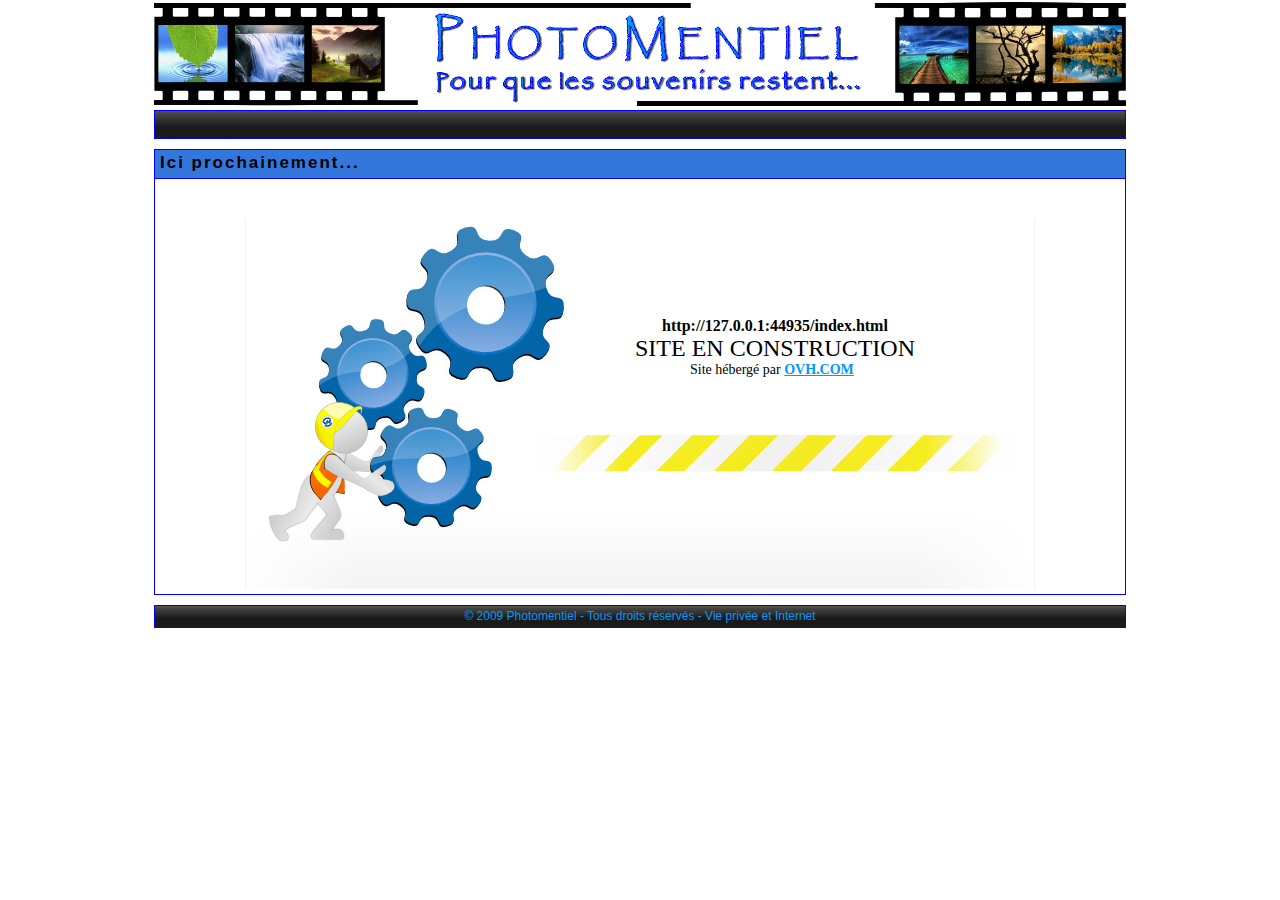
<file: index.html>
<!DOCTYPE html PUBLIC "-//W3C//DTD XHTML 1.0 Transitional//FR" "http://www.w3.org/TR/xhtml1/DTD/xhtml1-transitional.dtd">

<html xmlns="http://www.w3.org/1999/xhtml" lang="fr_FR" xml:lang="fr_FR">
 <head>
 	<meta http-equiv="Content-Type" content="text/html; charset=utf-8"/>
	<meta http-equiv="Content-Language" content="fr">
	<meta http-equiv="keywords" name="keywords" content="présentation photos événement événementiel photographe visualiser acheter distribuer albums partager impression tirages papier" />
	<meta http-equiv="description" name="description" content="Photomentiel, solution de pr&eacute;sentation et de distribution d'albums photos sur le web" />
	<meta http-equiv="robots" name="Robots" content="all">	
	<meta name="robots" content="INDEX|FOLLOW" />
	<meta name="author" content="Photomentiel" />
	
 	<link rel="icon" type="image/png" href="design/favicon.png" />
 
	<link rel="stylesheet" type="text/css" href="css/calendar.css" />
	<link rel="stylesheet" type="text/css" href="css/thickbox.css" />
 	<link rel="stylesheet" type="text/css" href="css/main.css" />
 	
	<script language="javascript" src="js/header.js"></script>
	<link rel="icon" href="/favicon.ico" type="image/gif" translate="none">
<style type="text/css" translate="none"> 
	body{
		font-family:"Trebuchet MS","DejaVuSans";
		font-size:11px;
	}
	ol, ul, li {
		font-size:11px;
		color:#4c4c4c;
	}
	#global{
		width:792px;
		margin:auto;
  }
  img{ border:0px; }
  #header{
    width:792px;
    margin:auto;
    border:0;
	}
	#container{ width:792px; }
	#main{
		width:792px;
		height:40px;
		background:url('/design/ovh/main_full_top.jpg');
	}
	#landing{
		width:790px;
		height:370px;
		margin-left:auto;
		margin-right:auto;
		background:url('/design/ovh/landingpage.jpg');
	}
	#content{
		width:790px;
	}
	.columns{
		width:375px;
		padding:5px;
	}
	#footer{
		width:792px;
		height:27px;
		background:url('/design/ovh/footer.png');
	}
	.separator{
		width:792px;
		height:1px;
		clear:both;
	}
	.grey{color:#666666;}
	.blue{color:#0068B1;}
	
	.fs14{
		font-family:"Trebuchet MS","DejaVuSans";
		font-size:14px;
	}
	.fs16{
		font-family:"Trebuchet MS","DejaVuSans";
		font-size:16px;
	}
	.fs24{
		font-family:"Trebuchet MS","DejaVuSans";
		font-size:24px;
	}
	.left90{ padding-left:90px; }
	.left30{ padding-left:30px; }
	.top3{ padding-top:3px; }
	.top30{ padding-top:30px; }
	.center{ text-align:center; }
	.fleft{ float:left; }
</style>
  	<title>Photomentiel - Solution de pr&eacute;sentation et de distribution d'albums photos sur le web, impression photos papier</title>

 </head>
 <body>
	<div id="header_surround"><div id="header"></div></div>
	<div class="separator5"></div>
	<div id="menu_barre"></div>
	<div class="separator10"></div>
	<div id="body_content">
	<div id="full_content_top">
			Ici prochainement...
	</div>
	<div id="full_content_mid">
		<div class="separator10" style="height:40px"></div>
		<div id="landing" class="lrBorder" >
				<div id="thx" class="fleft half" style="padding-top:98px;padding-left:390px;text-align:center; ">
					<p class="fs16" ><strong>
						<script type="text/javascript" language="javascript" >
							document.write( window.location.href );
						</script></strong>
					</p>
					<p class="fs24">SITE EN CONSTRUCTION </p>
				</div>
				<div class="fleft" style="float:left;margin-left:445px; text-align:center;" >
					<p class="fs14">Site h&eacute;berg&eacute; par <strong><a href="http://www.ovh.com/" target="_blank">OVH.COM</a></strong></p>
				</div>
			</div>
	</div>
	<div id="full_content_bot"></div>
		</div>
  	<div class="separator10"></div>
  	<div id="footer">
  		&#169; 2009 Photomentiel - Tous droits r&eacute;serv&eacute;s - Vie priv&eacute;e et Internet
  	</div>
	<a href="index.php"/>
 </body>
</html>
</file>
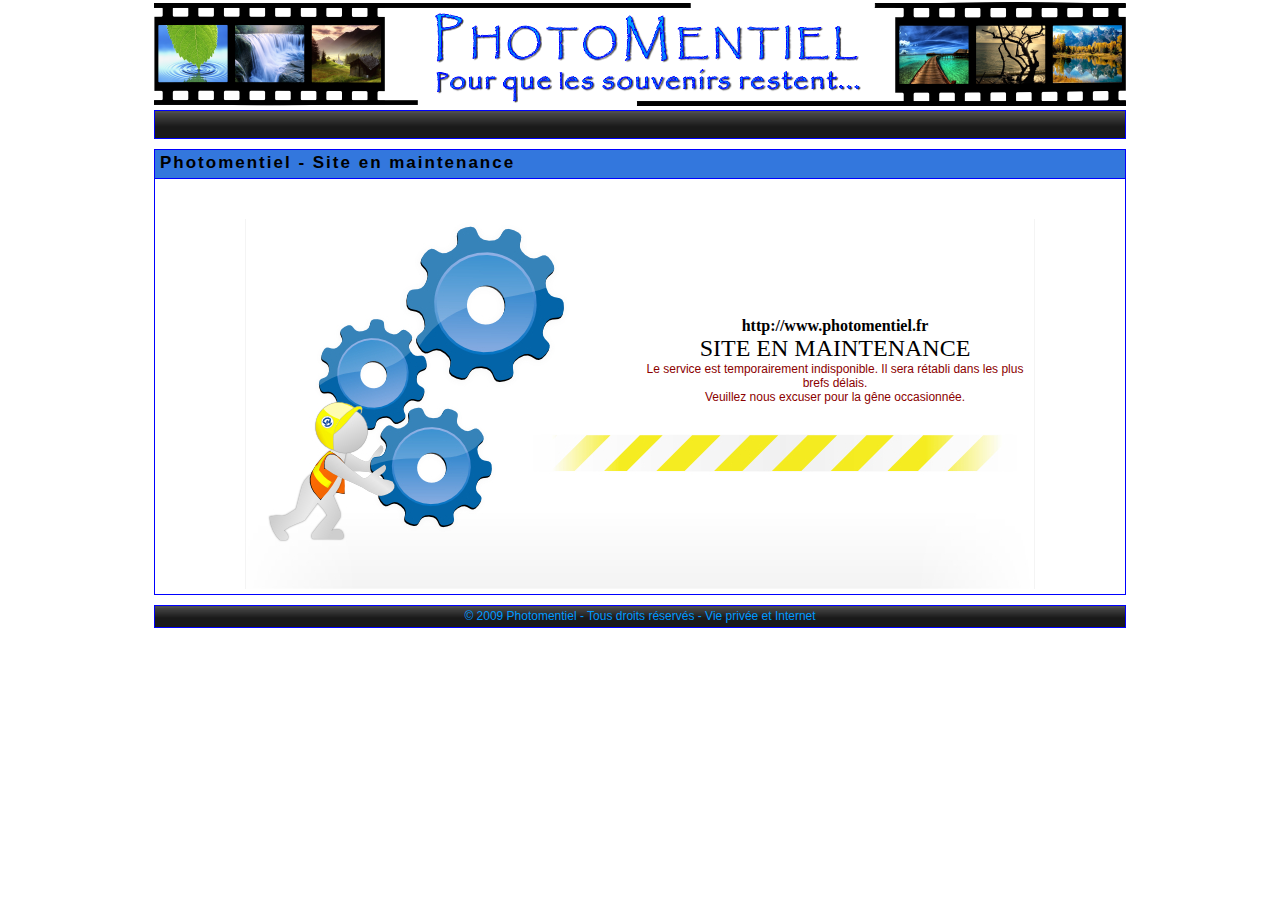
<file: maintenance.html>
<!DOCTYPE html PUBLIC "-//W3C//DTD XHTML 1.0 Transitional//FR" "http://www.w3.org/TR/xhtml1/DTD/xhtml1-transitional.dtd">

<html xmlns="http://www.w3.org/1999/xhtml" lang="fr_FR" xml:lang="fr_FR">
 <head>
	<meta http-equiv="Content-Type" content="text/html; charset=utf-8"/>
	<meta http-equiv="Content-Language" content="fr">
	<meta http-equiv="keywords" name="keywords" content="présentation photos événement événementiel photographe visualiser acheter distribuer albums partager impression tirages papier" />
	<meta http-equiv="description" name="description" content="Photomentiel, solution de pr&eacute;sentation et de distribution d'albums photos sur le web" />
	<meta http-equiv="robots" name="Robots" content="all">	
	<meta name="robots" content="INDEX|FOLLOW" />
	<meta name="author" content="Photomentiel" />
	
 	<link rel="icon" type="image/png" href="design/favicon.png" />
 
	<link rel="stylesheet" type="text/css" href="css/calendar.css" />
	<link rel="stylesheet" type="text/css" href="css/thickbox.css" />
 	<link rel="stylesheet" type="text/css" href="css/main.css" />
 	
	<script language="javascript" src="js/header.js"></script>
	<link rel="icon" href="/favicon.ico" type="image/gif" translate="none">
<style type="text/css" translate="none"> 
	body{
		font-family:"Trebuchet MS","DejaVuSans";
		font-size:11px;
	}
	ol, ul, li {
		font-size:11px;
		color:#4c4c4c;
	}
	#global{
		width:792px;
		margin:auto;
  }
  img{ border:0px; }
  #header{
    width:792px;
    margin:auto;
    border:0;
	}
	#container{ width:792px; }
	#main{
		width:792px;
		height:40px;
		background:url('/design/ovh/main_full_top.jpg');
	}
	#landing{
		width:790px;
		height:370px;
		margin-left:auto;
		margin-right:auto;
		background:url('/design/ovh/landingpage.jpg');
	}
	#content{
		width:790px;
	}
	.columns{
		width:375px;
		padding:5px;
	}
	#footer{
		width:792px;
		height:27px;
		background:url('/design/ovh/footer.png');
	}
	.separator{
		width:792px;
		height:1px;
		clear:both;
	}
	.grey{color:#666666;}
	.blue{color:#0068B1;}
	
	.fs14{
		font-family:"Trebuchet MS","DejaVuSans";
		font-size:14px;
	}
	.fs16{
		font-family:"Trebuchet MS","DejaVuSans";
		font-size:16px;
	}
	.fs24{
		font-family:"Trebuchet MS","DejaVuSans";
		font-size:24px;
	}
	.left90{ padding-left:90px; }
	.left30{ padding-left:30px; }
	.top3{ padding-top:3px; }
	.top30{ padding-top:30px; }
	.center{ text-align:center; }
	.fleft{ float:left; }
</style>
  	<title>Photomentiel - Solution de pr&eacute;sentation et de distribution d'albums photos sur le web, impression photos papier</title>

 </head>
 <body>
	<div id="header_surround"><div id="header"></div></div>
	<div class="separator5"></div>
	<div id="menu_barre"></div>
	<div class="separator10"></div>
	<div id="body_content">
	<div id="full_content_top">
			Photomentiel - Site en maintenance
	</div>
	<div id="full_content_mid">
		<div class="separator10" style="height:40px"></div>
		<div id="landing" class="lrBorder" >
				<div id="thx" class="fleft half" style="padding-top:98px;padding-left:390px;text-align:center; ">
					<p class="fs16" >
					<strong>http://www.photomentiel.fr</strong>
					</p>
					<p class="fs24">SITE EN MAINTENANCE</p>
					<font color="darkred">Le service est temporairement indisponible. Il sera rétabli dans les plus brefs délais.<br/>
					Veuillez nous excuser pour la gêne occasionnée.</font>
				</div>
			</div>
	</div>
	<div id="full_content_bot"></div>
		</div>
  	<div class="separator10"></div>
  	<div id="footer">
  		&#169; 2009 Photomentiel - Tous droits r&eacute;serv&eacute;s - Vie priv&eacute;e et Internet
  	</div>
	<a href="index.php"/>
 </body>
</html>
</file>
<file: css/calendar.css>
/* The containing DIV element for the Calendar */
#dpCalendar {
  display: none;          /* Important, do not change */
  position: absolute;        /* Important, do not change */
  background-color: #444444;
  color: white;
  font-size: xx-small;
  font-family: Verdana, Geneva, Arial, Helvetica, sans-serif;
  width: 150px;
}
/* The table of the Calendar */
#dpCalendar table {
  border: 1px solid black;
  background-color: #222222;
  color: white;
  font-size: xx-small;
  font-family: Verdana, Geneva, Arial, Helvetica, sans-serif;
  width: 100%;
}
/* The Next/Previous buttons */
#dpCalendar .cellButton {
  background-color: #666666;
  color: black;
}
/* The Month/Year title cell */
#dpCalendar .cellMonth {
  background-color: #666666;
  color: white;
  text-align: center;
}
/* Any regular day of the month cell */
#dpCalendar .cellDay {
  background-color: #666666;
  color: #333333;
  text-align: center;
}
/* The day of the month cell that is selected */
#dpCalendar .cellSelected {
  border: 1px solid red;
  background-color: #ffdddd;
  color: white;
  text-align: center;
}
/* The day of the month cell that is Today */
#dpCalendar .cellToday {
  background-color: #AAAAAA;
  color: black;
  text-align: center;
  border:1px yellow solid;
}
/* The cancel button */
#dpCalendar .cellCancel {
  background-color: #cccccc;
  color: black;
  border: 1px solid black;
  text-align: center;
}
/* Any cell in a month that is unused (ie: Not a Day in that month) */
#dpCalendar .unused {
  background-color: transparent;
  color: #222222;
}
/* The clickable text inside the calendar */
#dpCalendar a {
  text-decoration: none;
  background-color: transparent;
  color: white;
}
</file>
<file: css/thickbox.css>
/* ----------------------------------------------------------------------------------------------------------------*/
/* ---------->>> global settings needed for thickbox <<<-----------------------------------------------------------*/
/* ----------------------------------------------------------------------------------------------------------------*/
*{padding: 0; margin: 0;}

/* ----------------------------------------------------------------------------------------------------------------*/
/* ---------->>> thickbox specific link and font settings <<<------------------------------------------------------*/
/* ----------------------------------------------------------------------------------------------------------------*/
#TB_window {
	font: 12px Arial, Helvetica, sans-serif;
	color: #333333;
}

#TB_secondLine {
	font: 10px Arial, Helvetica, sans-serif;
	color:#666666;
}

/*#TB_window a:link {color: #666666;}
#TB_window a:visited {color: #666666;}
#TB_window a:hover {color: #000;}
#TB_window a:active {color: #666666;}
#TB_window a:focus{color: #666666;}*/

/* ----------------------------------------------------------------------------------------------------------------*/
/* ---------->>> thickbox settings <<<-----------------------------------------------------------------------------*/
/* ----------------------------------------------------------------------------------------------------------------*/
#TB_overlay {
	position: fixed;
	z-index:100;
	top: 0px;
	left: 0px;
	height:100%;
	width:100%;
}

.TB_overlayMacFFBGHack {background: url(macFFBgHack.png) repeat;}
.TB_overlayBG {
	background-color:#000;
	filter:alpha(opacity=75);
	opacity: 0.75;
}

* html #TB_overlay { /* ie6 hack */
     position: absolute;
     height: expression(document.body.scrollHeight > document.body.offsetHeight ? document.body.scrollHeight : document.body.offsetHeight + 'px');
}

#TB_window {
	position: fixed;
	background: #ffffff;
	z-index: 102;
	color:#000000;
	display:none;
	border: 4px solid #525252;
	text-align:left;
	top:50%;
	left:50%;
}

* html #TB_window { /* ie6 hack */
position: absolute;
margin-top: expression(0 - parseInt(this.offsetHeight / 2) + (TBWindowMargin = document.documentElement && document.documentElement.scrollTop || document.body.scrollTop) + 'px');
}

#TB_window img#TB_Image {
	display:block;
	margin: 15px 0 0 15px;
	border-right: 1px solid #ccc;
	border-bottom: 1px solid #ccc;
	border-top: 1px solid #666;
	border-left: 1px solid #666;
}

#TB_caption{
	height:25px;
	padding:7px 30px 10px 25px;
	float:left;
}

#TB_closeWindow{
	height:25px;
	padding:11px 25px 10px 0;
	float:right;
}

#TB_closeAjaxWindow{
	padding:7px 10px 5px 0;
	margin-bottom:1px;
	text-align:right;
	float:right;
}

#TB_ajaxWindowTitle{
	float:left;
	padding:7px 0 5px 10px;
	margin-bottom:1px;
}

#TB_title{
	background-color:#e8e8e8;
	height:27px;
}

#TB_ajaxContent{
	clear:both;
	padding:2px 15px 15px 15px;
	overflow:auto;
	text-align:left;
	line-height:1.4em;
}

#TB_ajaxContent.TB_modal{
	padding:15px;
}

#TB_ajaxContent p{
	padding:5px 0px 5px 0px;
}

#TB_load{
	position: fixed;
	display:none;
	height:13px;
	width:208px;
	z-index:103;
	top: 50%;
	left: 50%;
	margin: -6px 0 0 -104px; /* -height/2 0 0 -width/2 */
}

* html #TB_load { /* ie6 hack */
position: absolute;
margin-top: expression(0 - parseInt(this.offsetHeight / 2) + (TBWindowMargin = document.documentElement && document.documentElement.scrollTop || document.body.scrollTop) + 'px');
}

#TB_HideSelect{
	z-index:99;
	position:fixed;
	top: 0;
	left: 0;
	background-color:#fff;
	border:none;
	filter:alpha(opacity=0);
	opacity: 0;
	height:100%;
	width:100%;
}

* html #TB_HideSelect { /* ie6 hack */
     position: absolute;
     height: expression(document.body.scrollHeight > document.body.offsetHeight ? document.body.scrollHeight : document.body.offsetHeight + 'px');
}

#TB_iframeContent{
	clear:both;
	border:none;
	margin-bottom:-1px;
	margin-top:1px;
	_margin-bottom:1px;
}

span.tb_legend {
	font-size:10px;
	color:blue;
}

a.tb_exit {
	display:block;
	float:right;
	height:16px;
	width:16px;
}
a.tb_exit:link, a.tb_exit:visited {background:url(../design/buttons/exit.png) 0 0px no-repeat;}
a.tb_exit:hover, a.tb_exit:active {background:url(../design/buttons/exit.png) 0 -16px no-repeat;}
</file>
<file: css/main.css>
body { 
  	margin:0;
  	text-align:center;
}
img {
	border:0px;
}
a {
	color:#0099FF;
}
a:hover {
	color:#00FFFF;
}
a.on_blue {
	color:black;
}
a.on_blue:hover {
	color:blue;
}

div {
	text-align:center;
	font-family:Verdana, Arial, Helvetica, sans-serif;
	font-size:12px;
}
div.separator2 {
	clear:both;
	height:2px;
}
div.separator5 {
	clear:both;
	height:5px;
}
div.separator10 {
	clear:both;
	height:10px;
}

input.button {
	text-align:center;
	text-decoration:none;
	height:24px;
	width:170px;
	border:1px aqua solid;
	color:aqua;
	background-color:#222222;
	vertical-align:middle;
}
input.button:hover {
	color:#222222;
	background-color:aqua;
	border:1px #222222 solid;
}
input.textfield {
	border:1px blue solid;
	background-color:white;
	padding:1px;
	color:blue;
	font-size:11px;
	height:16px;
	width:100px;
}
input.textfield:hover, input.textfield:focus {
	border:1px #0099FF solid;
	color:#0099FF;
}
select {
	border:1px blue solid;
	background-color:white;
	padding:1px;
	color:blue;
	font-size:12px;
	height:22px;
	width:100px;
}
textarea {
	border:1px blue solid;
	background-color:white;
	padding:1px;
	color:black;
	font-size:12px;
}
textarea:hover, textarea:focus {
	border:1px #0099FF solid;
}

[disabled],[disabled]:hover,[disabled]:focus, input[disabled],input[disabled]:hover,input[disabled]:focus {
	border:1px #9999FF solid;
	color:#8888FF;
	background-color:#DDDDFF;
}
fieldset legend {
	font-weight:bold;
	color: #5555FF;
	background-color: #E5F2FF;
	border:2px solid #5555FF;
	margin-left:10px;
	margin-right:10px;
	padding:2px;
	padding-left:10px;
	padding-right:10px;
}
fieldset {
	padding:10px;
	background-color: #E5F2FF;
	border: 2px solid #5555FF;
	display: block;
	margin-top:15px;
}


div#header_surround{
	margin-top:2px;
	margin-left:auto;
	margin-right:auto;
	width:975px;
	height:103px;
}
div#header {
	background-image:url(../design/backgrounds/banniere.png);
	background-repeat:no-repeat;
	width:975px;
	height:25px;
	margin-left:1px;
	padding-top:85px;
	text-align:left;
	font-size:11px;
}
span#accueil {
	background-color:black;
	padding-left:11px;
	padding-right:11px;
	padding-bottom:1px;
}
div#menu_barre {
	margin-left:auto; 
	margin-right:auto;
	background-image:url(../design/backgrounds/menu_bg.png);
	background-repeat:repeat-x;
	border:1px blue solid;
	width:970px;
	padding-top:1px;
	height:26px;
	text-align:right;
	color:#0099FF;
	font-size:11px;
}
input.email, input.password {
	border:1px #0099FF solid;
	background-color:#222222;
	padding:1px;
	color:#0099FF;
	font-size:11px;
	height:16px;
	width:150px;
	margin-top:3px;
}
input.email:hover, input.email:focus, input.password:hover, input.password:focus {
	border:1px aqua solid;
	color:aqua;
}

input#valider,input#valider2 {
	text-align:center;
	text-decoration:none;
	height:20px;
	width:30px;
	padding-left:0px;
	vertical-align:middle;
}

span#form_connect_error,span#form_connect_error2 {
	color:red;
	font-size:13px;
	margin-left:15px;
	display:none;
}
div#user_connected {
	float:left;
	color:aqua;
	font-size:14px;
	padding-top:5px;
}
div#home {
	float:left;
	padding-top:2px;
	margin-right:5px;
	width:24px;
	height:24px;
}

a#lost_pwd, a#deconnexion {
	padding-right:10px;
}

div#body_content {
	margin-left:auto;
	margin-right:auto;
	width:972px;
}
div#footer {
	margin-left:auto;
	margin-right:auto;
	padding-top:3px;
	height:18px;
	color:#0099FF;
	background-image:url(../design/backgrounds/footer_bg.png);
	background-repeat:repeat-x;
	border:1px blue solid;
	width:970px;
}
div#end {
	margin-left:auto;
	margin-right:auto;
	width:970px;
}
div#end a {
	font-size:10px;
	color:navy;
}
div#end a:hover {
	font-size:10px;
	color:#0099FF;
}

/** other content **/
div#full_content_top {
	background-color:#3377DD;
	border:1px blue solid;
	width:965px;
	height:25px;
	text-align:left;
	font-size:17px;
	font-weight:bold;
	color:black;
	letter-spacing:2px;
	padding-top:3px;
	padding-left:5px;
}
div#full_content_mid {
	width:970px;
	border-left:1px blue solid;
	border-right:1px blue solid;
}
div#full_content_bot {
	width:970px;
	height:5px;
	border-left:1px blue solid;
	border-right:1px blue solid;
	border-bottom:1px blue solid;
}

div.path {
	text-align:left;
	padding-top:2px;
	margin-left:10px;
	color:#0099FF;
}

div#error {
	background-image:url(../design/misc/error.png);
	background-repeat:no-repeat;
	width:80%;
	margin-left:10%;
	border:1px white solid;
}
div#error div#title {
	margin-top:40px;
	font-size:26px;
	font-weight:bold;
	text-decoration:underline;
	width:80%;
	margin-left:19%;
}
div#error div#message {
	margin-top:100px;
	color:blue;
	font-size:20px;
	font-weight:bold;
	text-align:left;
}
div#error div#message i {
	font-size:18px;
	font-weight:normal;
	text-decoration:italic;
}
</file>
